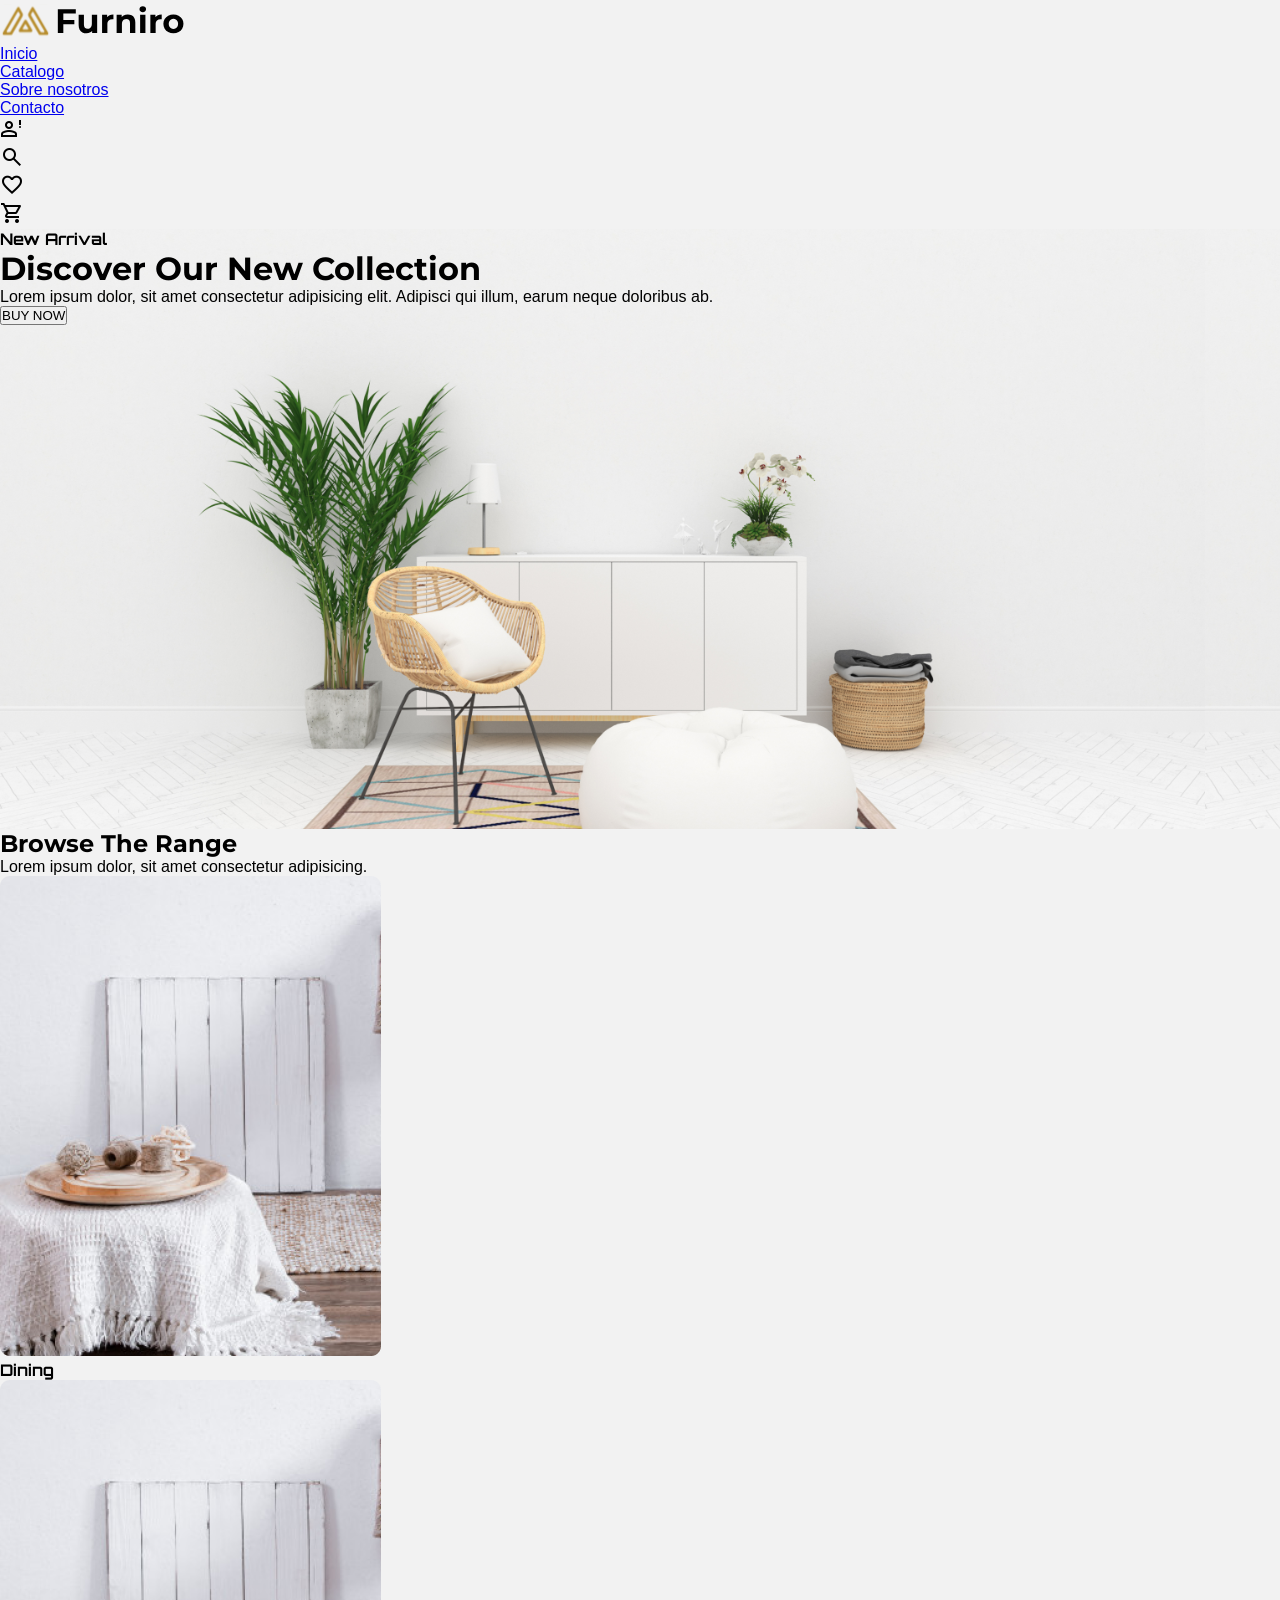
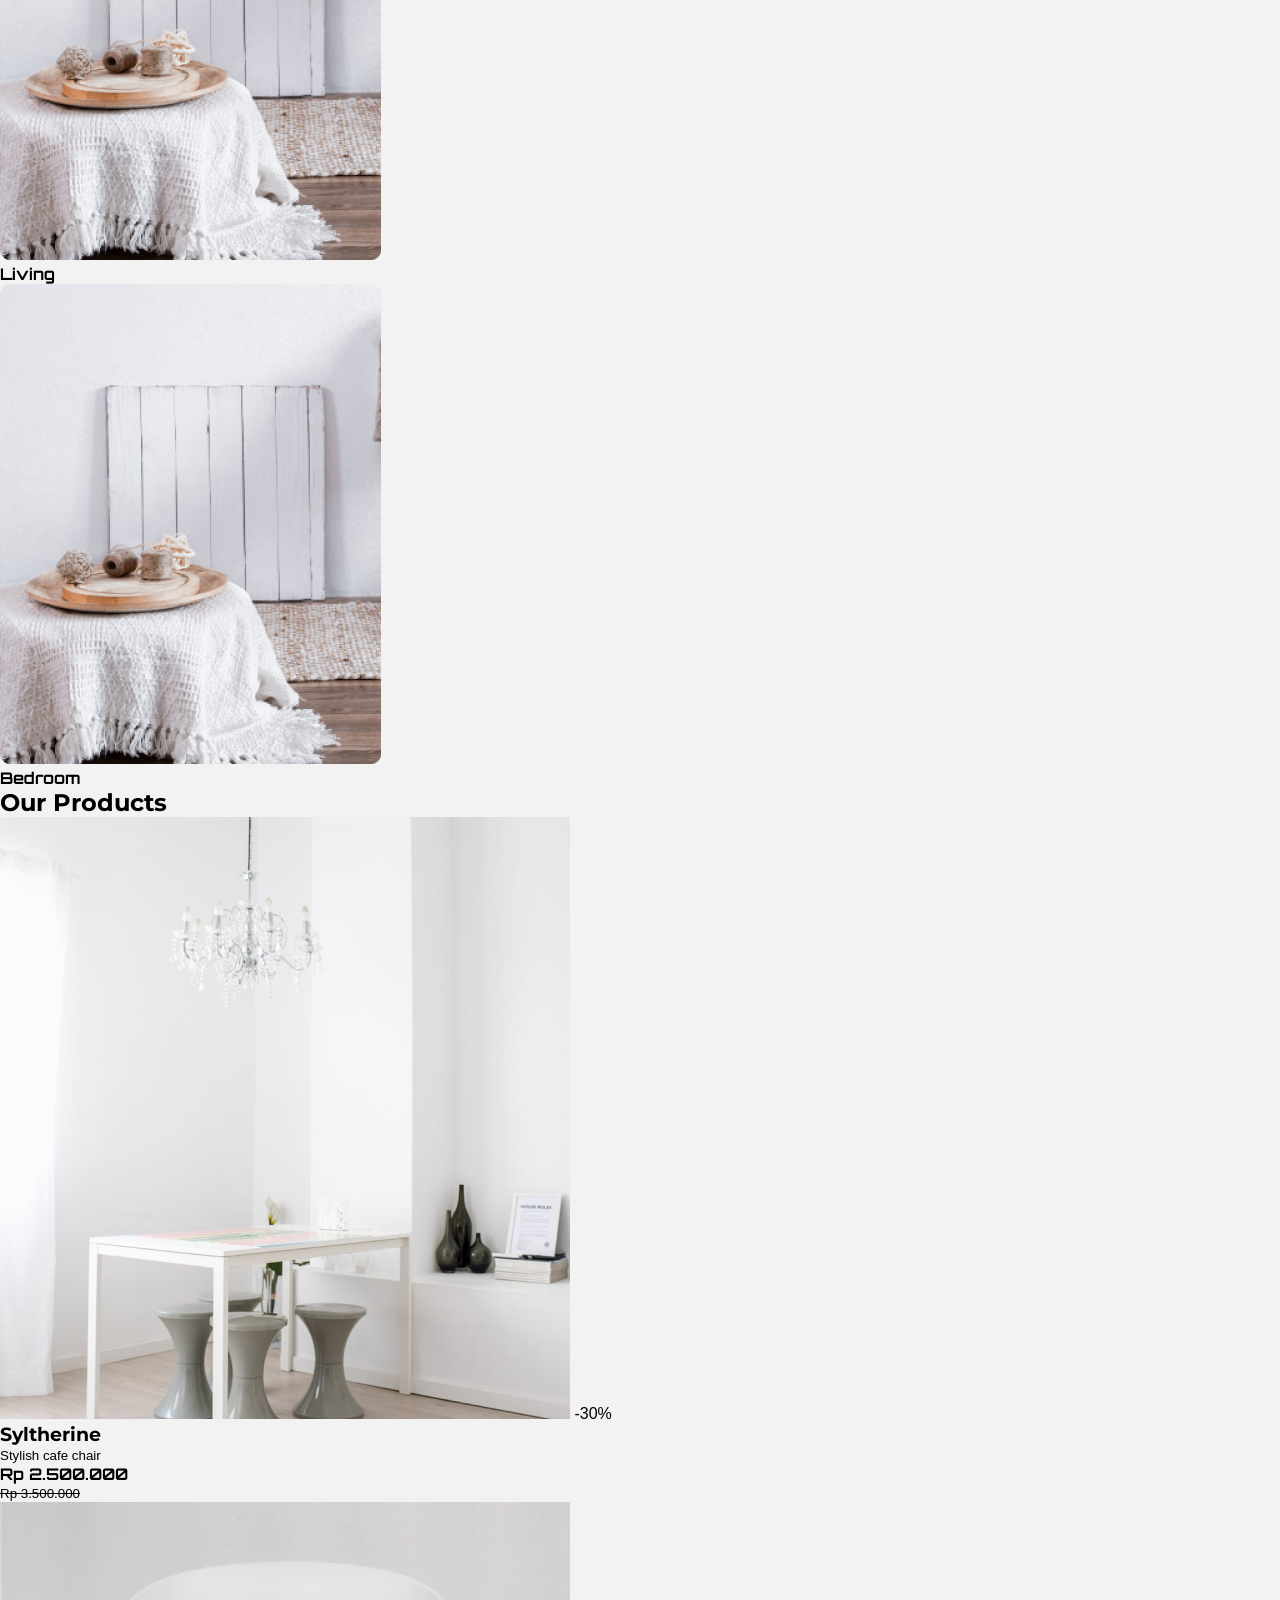
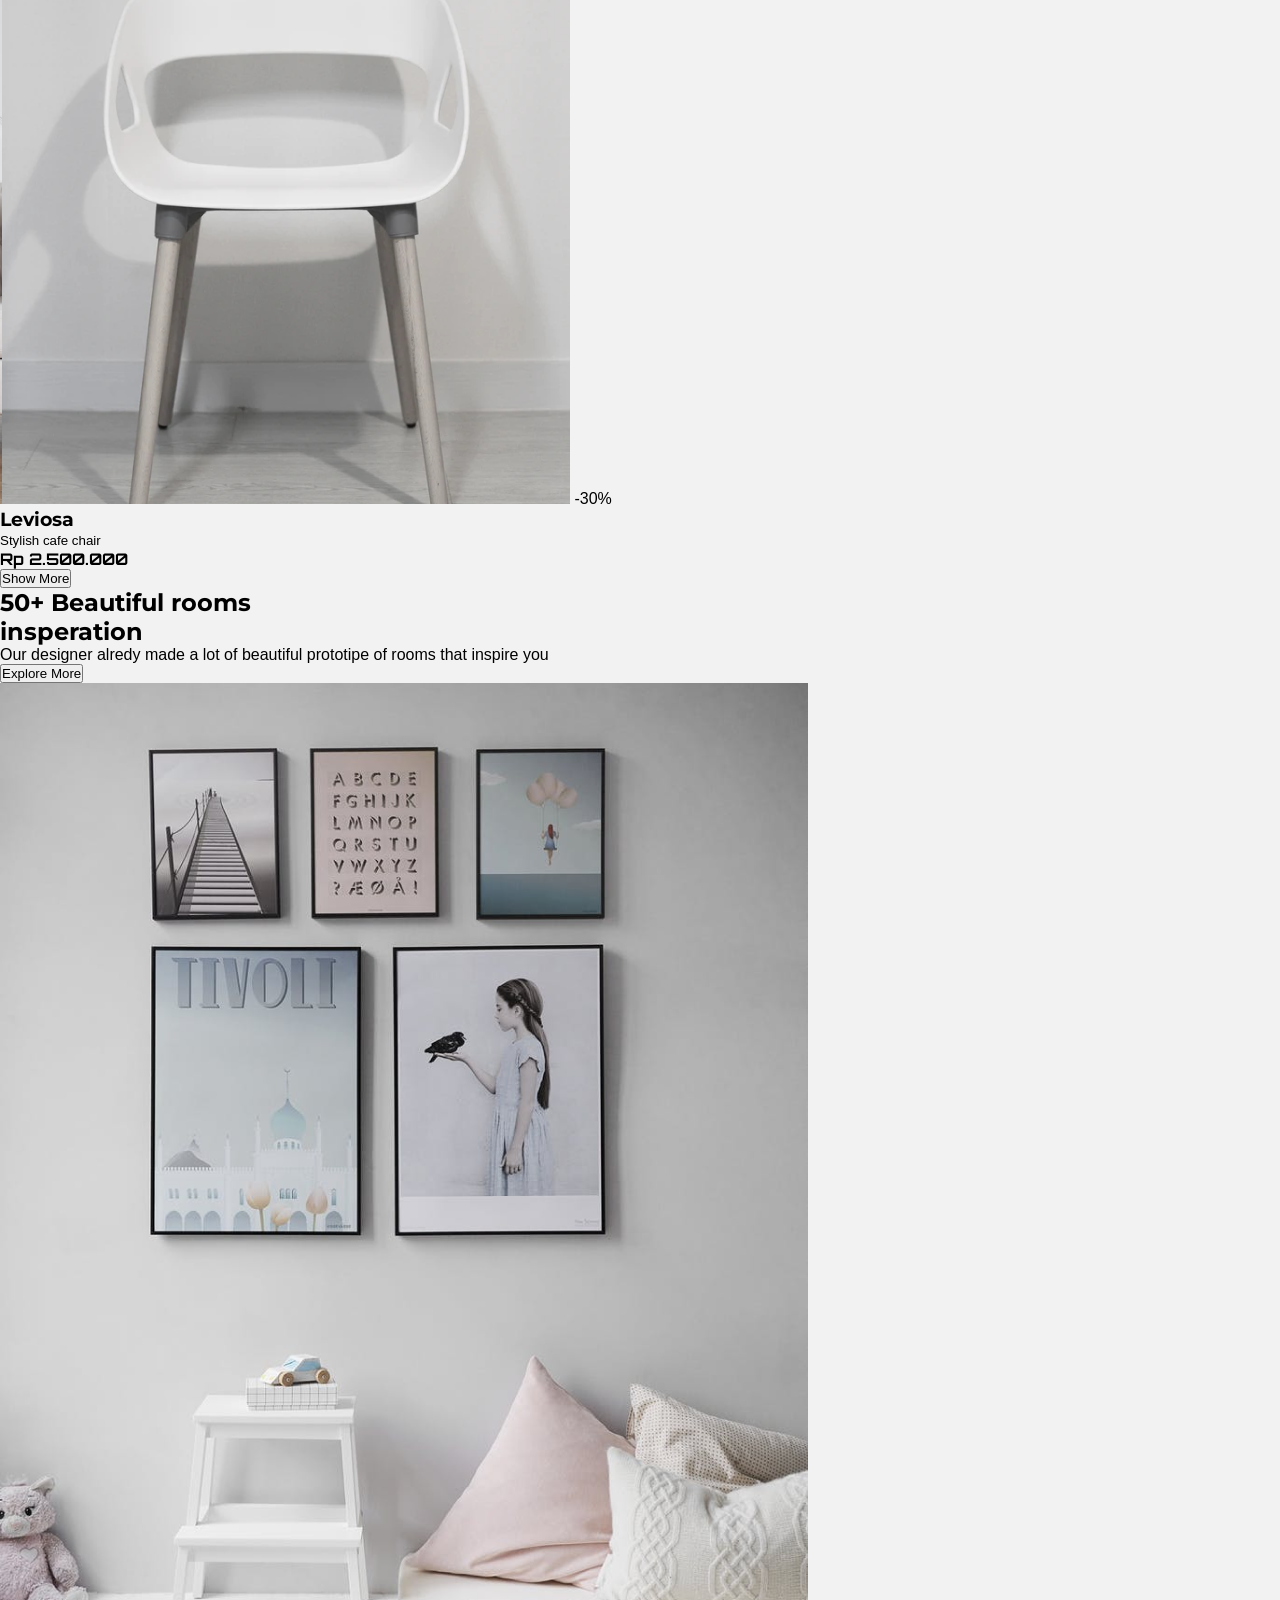
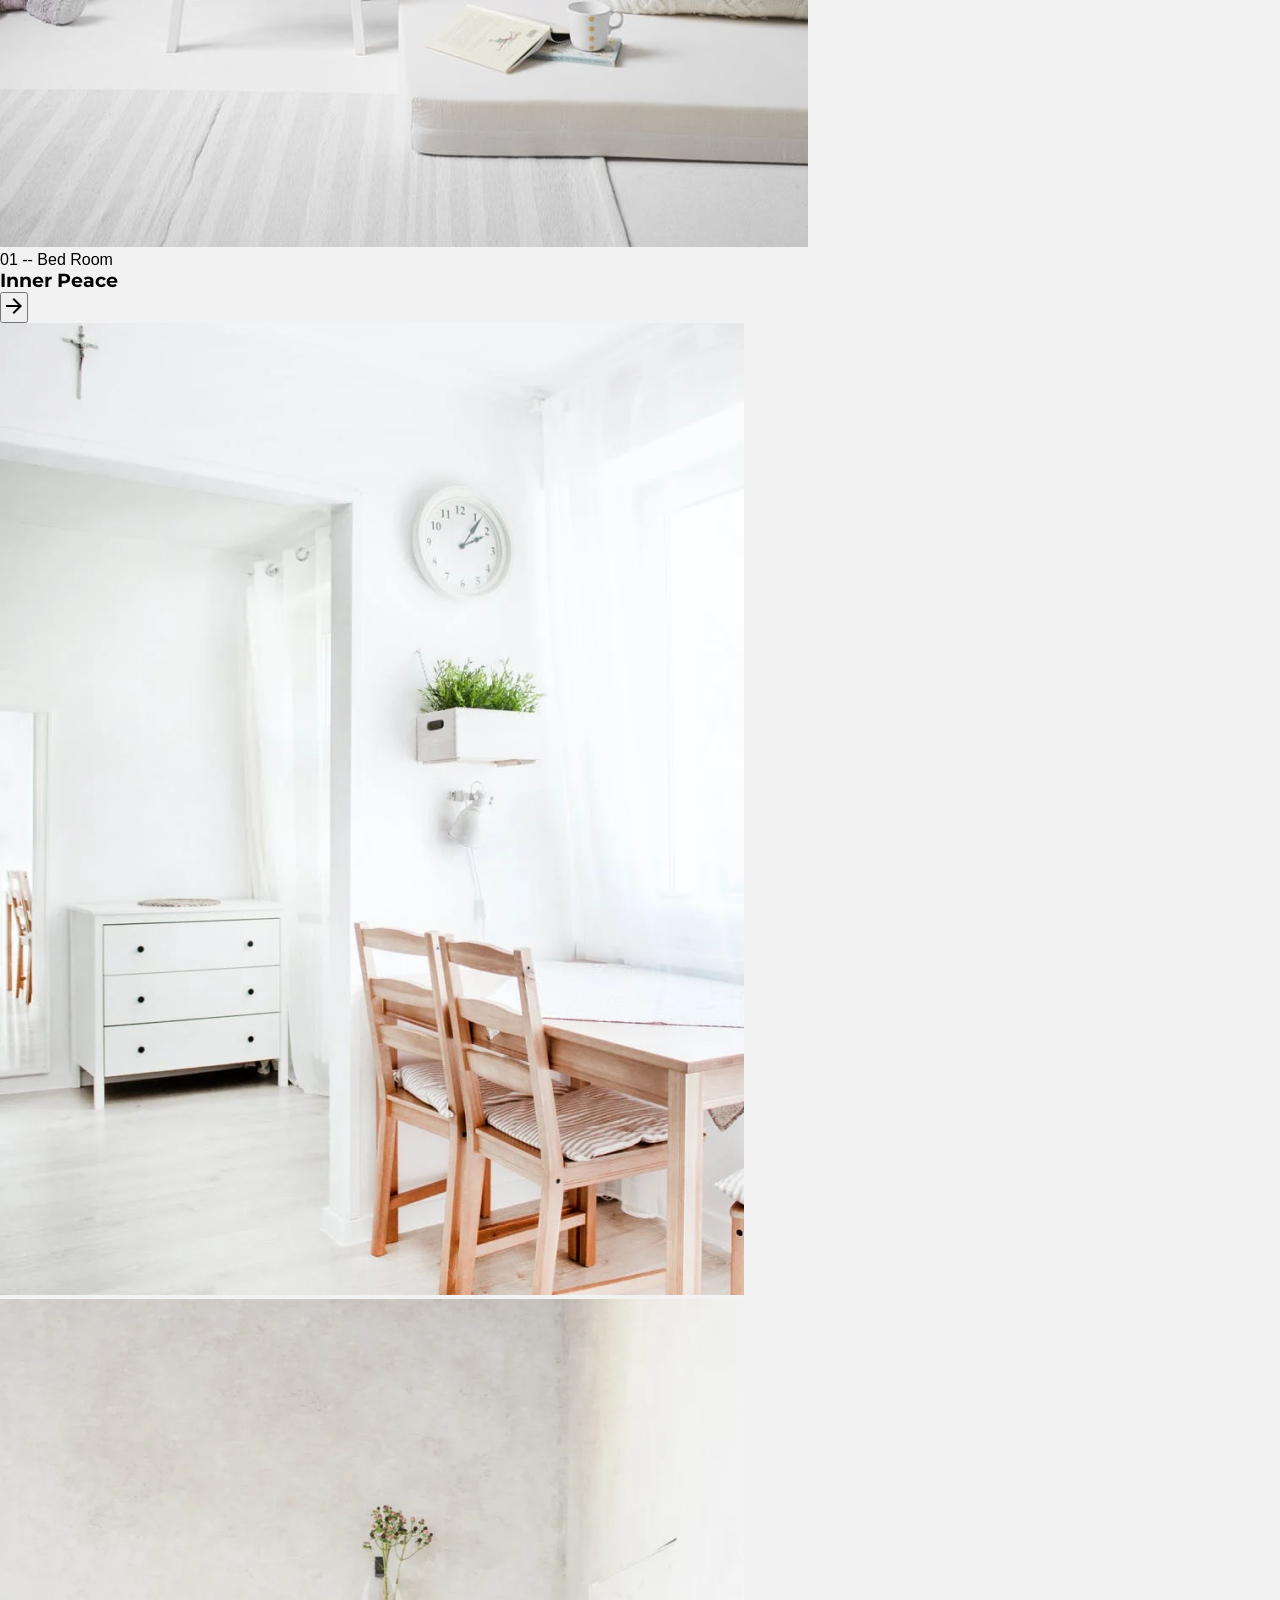
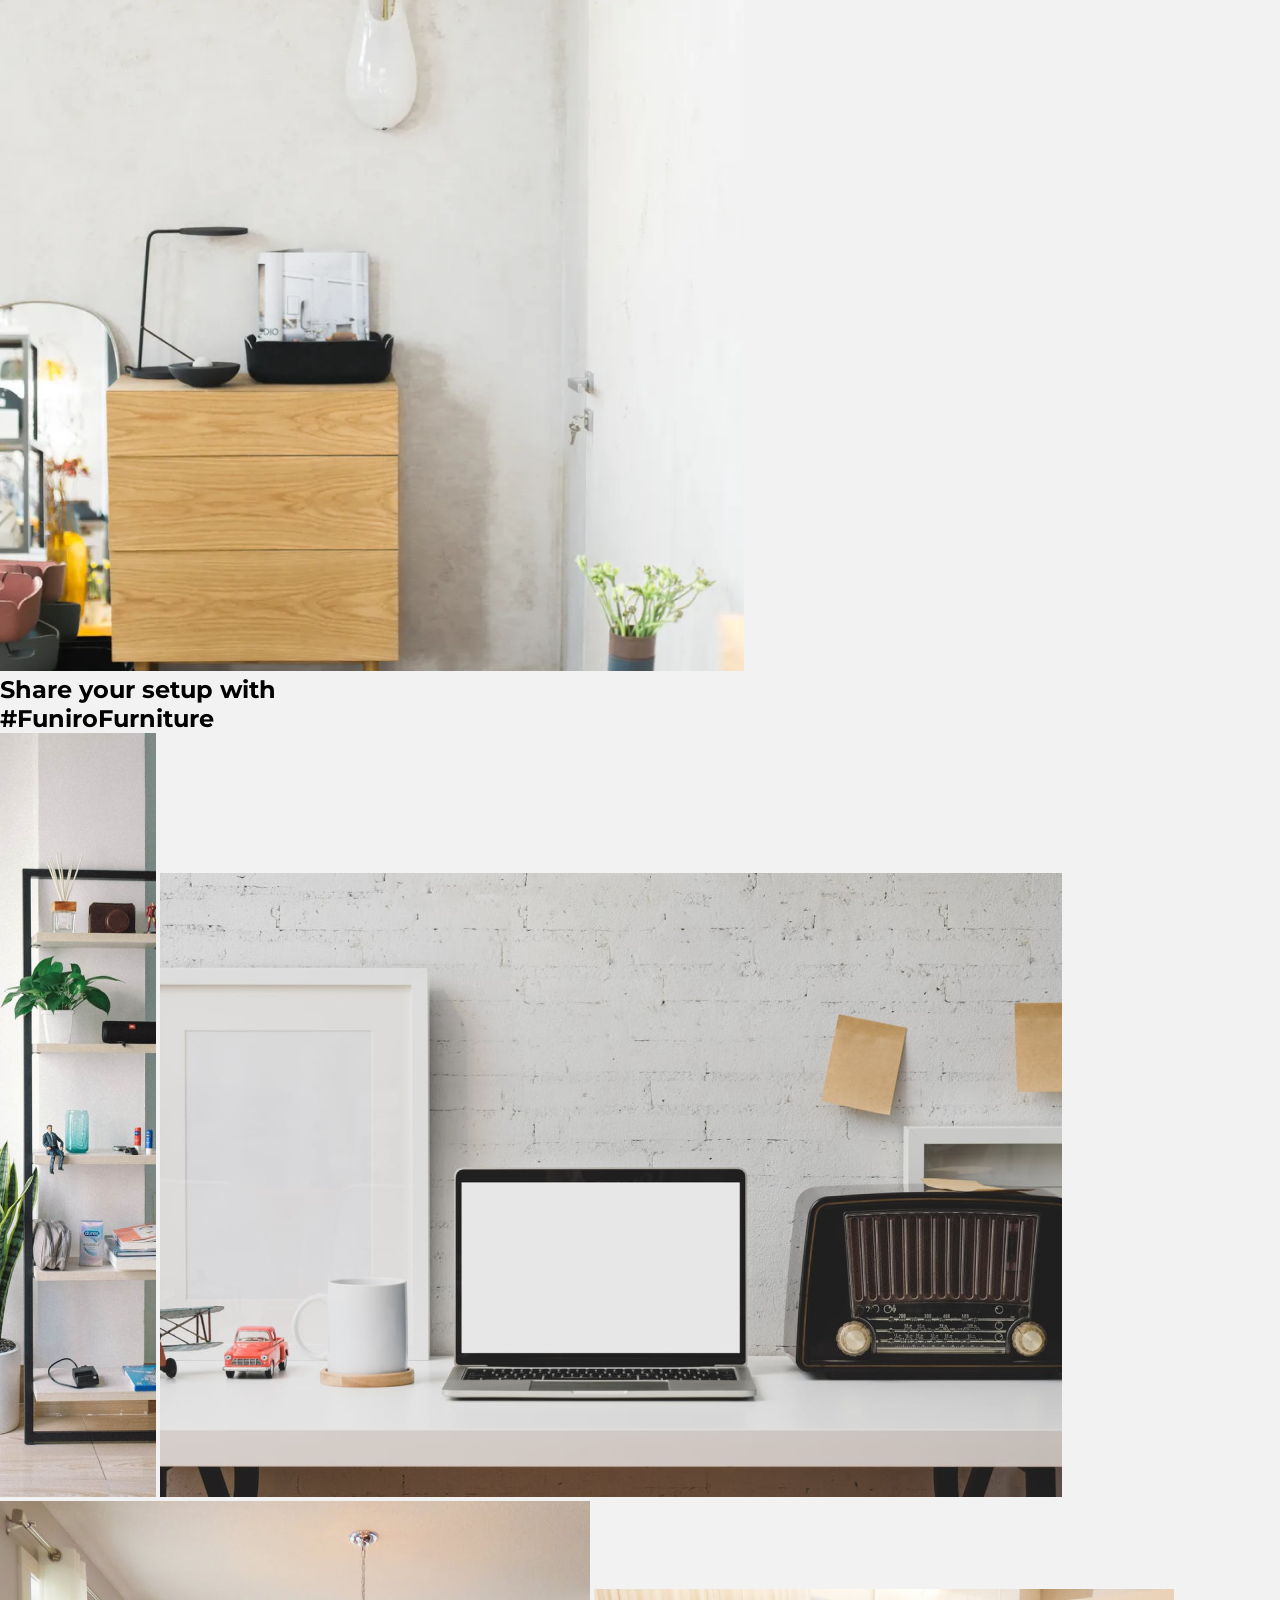
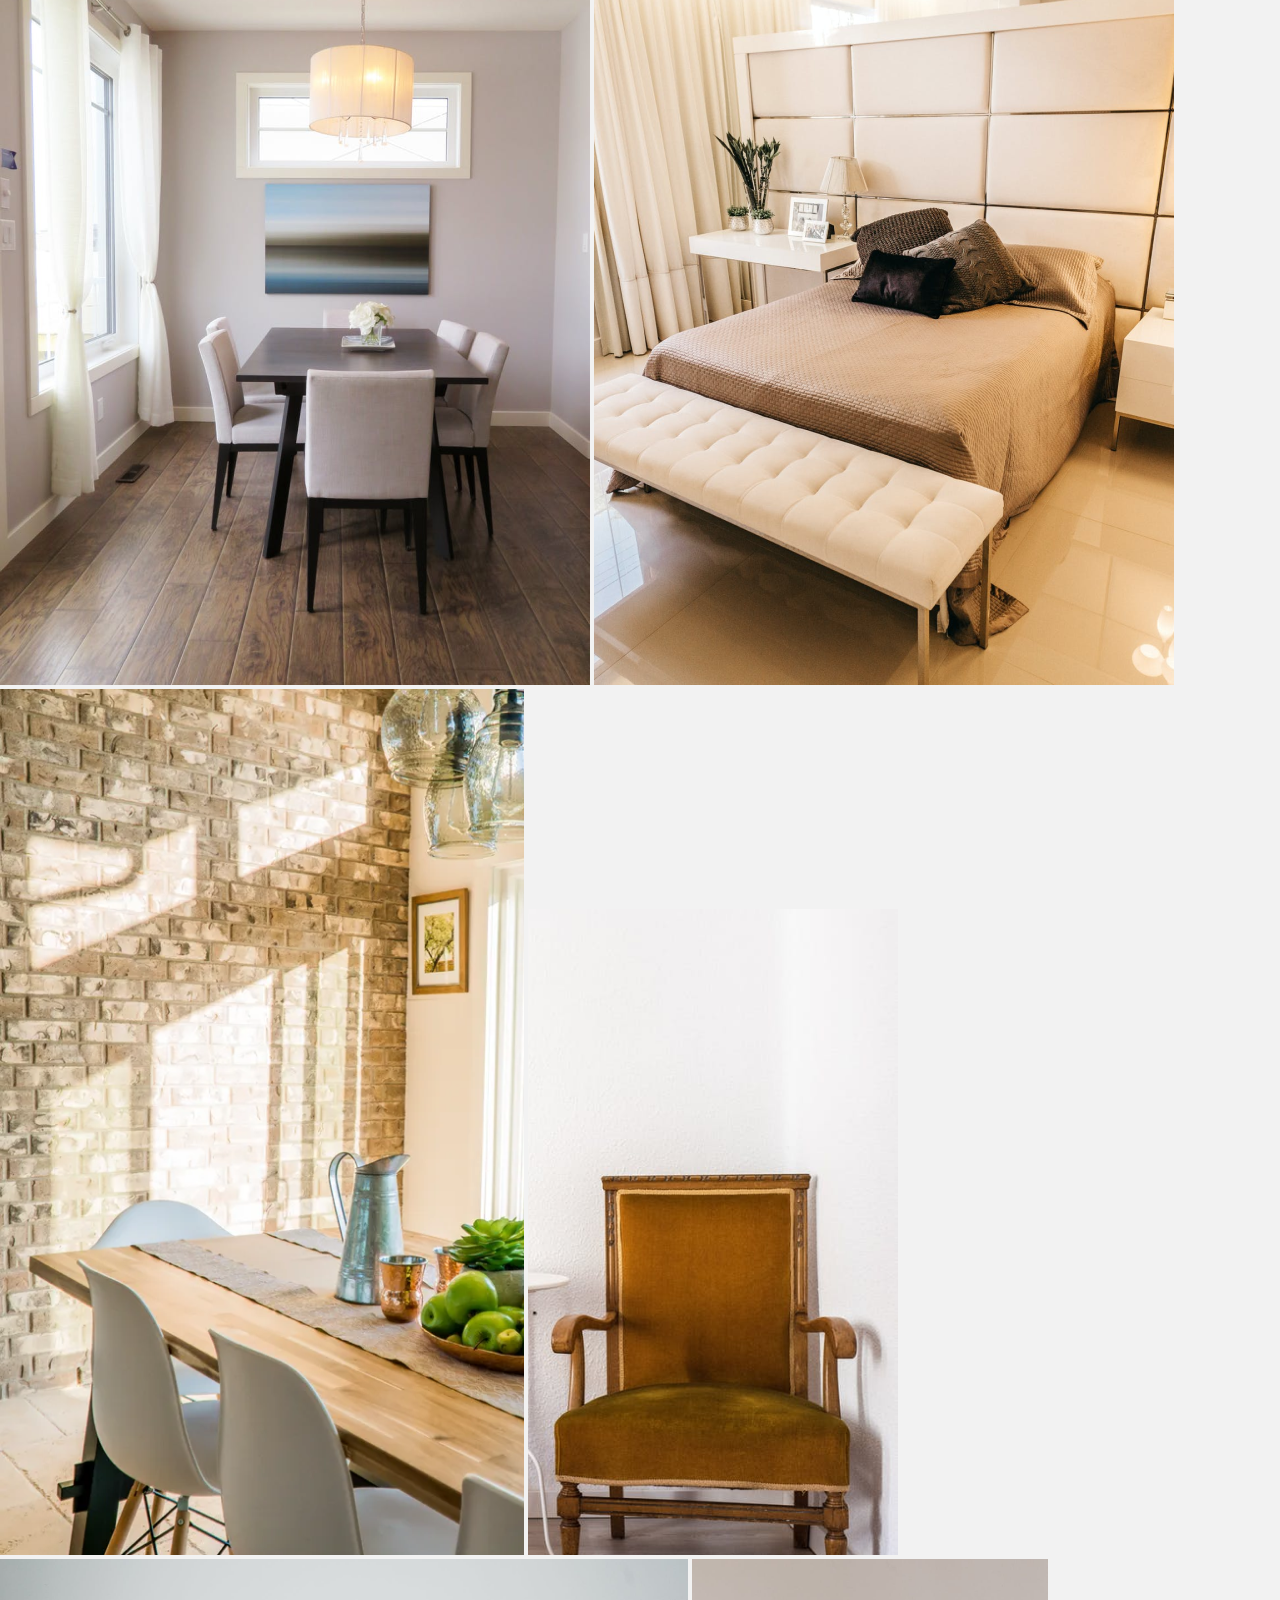
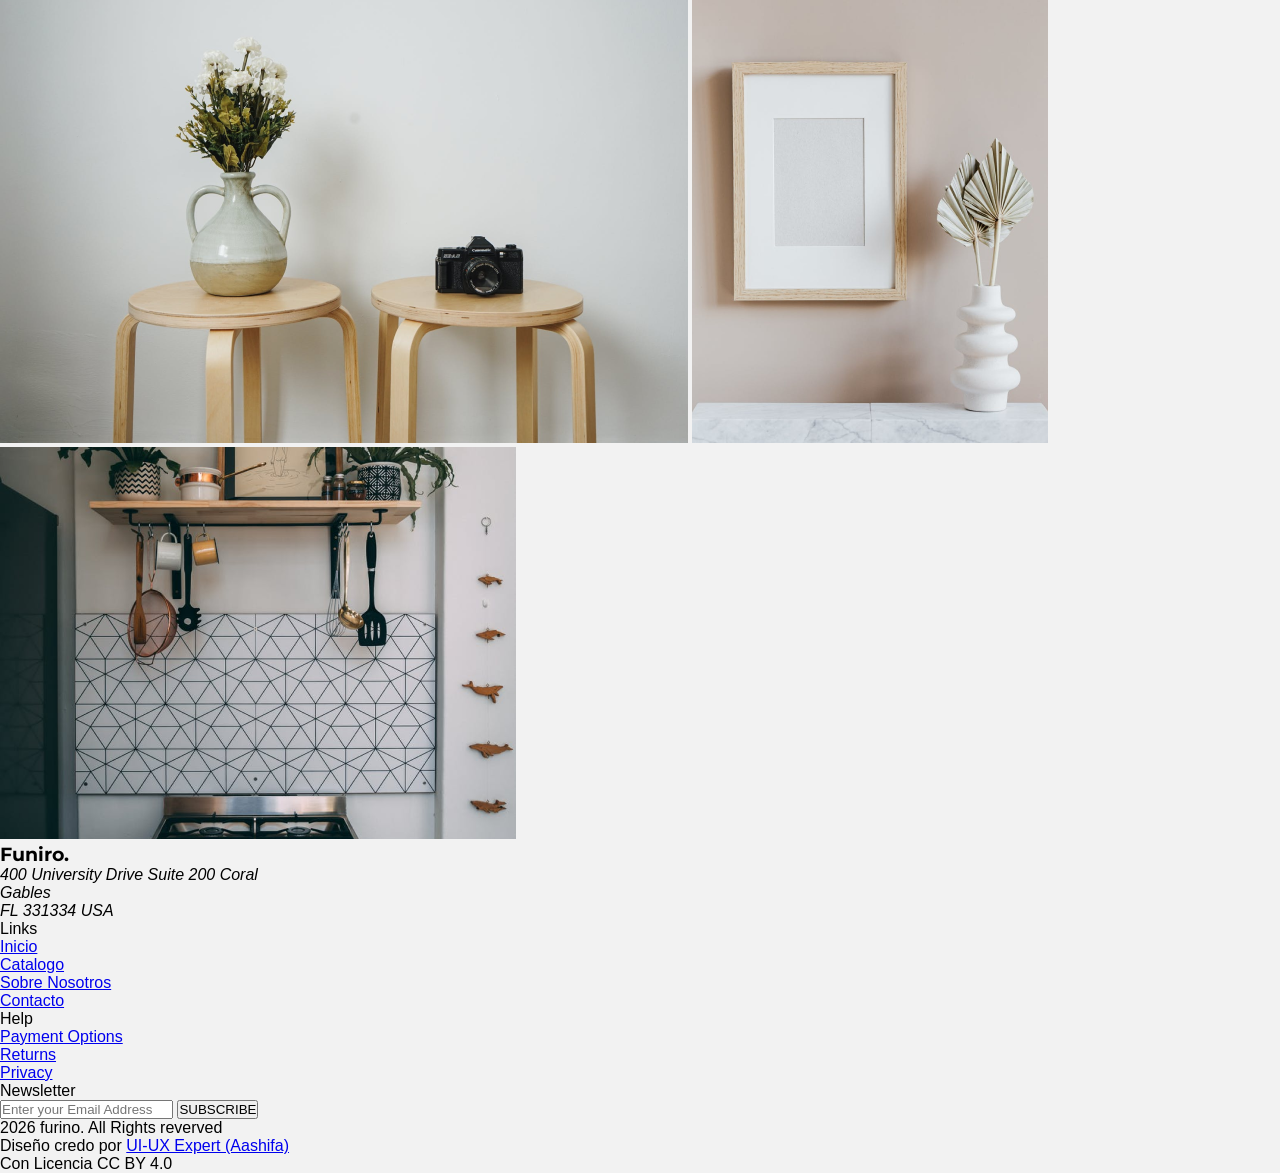
<file: index.html>
<!--Tipo de Documento-->
<!doctype html>

<!-- Etiqueta inicial. Lang define el idoma del sitio web, utile en SEO y otras cositas -->
<html lang="es">
  <!-- Cabecera, recursos y 
   datos importantes sobre nuestra web -->
  <!-- En el head esta toda la informacion que el navegador necesita -->
  <head>
    <meta charset="UTF-8" />
    <meta name="viewport" content="width=device-width, initial-scale=1.0" />
    <!-- Titulo de la pestaña del navegador -->
    <title>Home</title>
    <!-- Paquete de Favicon generado por Favicon.im Generator -->
    <link rel="icon" type="image/x-icon" href="favicon.ico" />
    <link
      rel="icon"
      type="image/png"
      sizes="16x16"
      href="./assets/img/favicons/favicon-16x16.png"
    />
    <link
      rel="icon"
      type="image/png"
      sizes="32x32"
      href="./assets/img/favicons/favicon-32x32.png"
    />
    <link
      rel="apple-touch-icon"
      sizes="180x180"
      href="./assets/img/favicons/apple-touch-icon.png"
    />
    <link
      rel="icon"
      type="image/png"
      sizes="192x192"
      href="./assets/img/favicons/android-chrome-192x192.png"
    />
    <link
      rel="icon"
      type="image/png"
      sizes="512x512"
      href="./assets/img/favicons/android-chrome-512x512.png"
    />
    <!-- Define el color que usa el navegador en moviles -->
    <meta name="theme-color" content="#ffffff" />
    <!-- Enlace a los estilos globales del sitio en la carpeta css/ archivo style.css -->
    <link rel="stylesheet" href="./css/style.css" />
    <!-- Puedo agregar la tipografia del sitio aqui y debo agregarlo en cada pagina-->
    <link rel="preconnect" href="https://fonts.googleapis.com" />
    <link rel="preconnect" href="https://fonts.gstatic.com" crossorigin />
    <link
      href="https://fonts.googleapis.com/css2?family=Montserrat:ital,wght@0,100..900;1,100..900&family=Orbitron:wght@400..900&display=swap"
      rel="stylesheet"
    />

    <!-- Que tal unos iconitos -->
    <!-- Material Icons de google -->
    <link
      href="https://fonts.googleapis.com/css2?family=Material+Symbols+Outlined"
      rel="stylesheet"
    />
  </head>
  <!-- Cuerpo de nuestra web, esto es lo que el usuario ve -->
  <body>
    <header>
      <nav class="nav">
        <!-- logo del seiño en SVG importado del diseño-->
        <a href="">
          <!-- Use la opcion de Copiar como SVG -->
          <svg
            width="185"
            height="41"
            viewBox="0 0 185 41"
            fill="none"
            xmlns="http://www.w3.org/2000/svg"
            xmlns:xlink="http://www.w3.org/1999/xlink"
          >
            <rect
              y="4.5"
              width="50"
              height="32"
              fill="url(#pattern0_117_354)"
            />
            <path
              d="M62.922 19.91H74.346V24.33H62.922V19.91ZM63.33 33H57.822V9.2H75.808V13.62H63.33V33ZM86.4492 33.272C84.9305 33.272 83.5705 32.9773 82.3692 32.388C81.1905 31.7987 80.2725 30.9033 79.6152 29.702C78.9579 28.478 78.6292 26.9253 78.6292 25.044V14.708H83.9332V24.262C83.9332 25.7807 84.2505 26.9027 84.8852 27.628C85.5425 28.3307 86.4605 28.682 87.6392 28.682C88.4552 28.682 89.1805 28.512 89.8152 28.172C90.4499 27.8093 90.9485 27.2653 91.3112 26.54C91.6739 25.792 91.8552 24.8627 91.8552 23.752V14.708H97.1592V33H92.1272V27.968L93.0452 29.43C92.4332 30.6993 91.5265 31.6627 90.3252 32.32C89.1465 32.9547 87.8545 33.272 86.4492 33.272ZM102.073 33V14.708H107.139V19.876L106.425 18.38C106.969 17.088 107.842 16.1133 109.043 15.456C110.244 14.776 111.706 14.436 113.429 14.436V19.332C113.202 19.3093 112.998 19.298 112.817 19.298C112.636 19.2753 112.443 19.264 112.239 19.264C110.788 19.264 109.61 19.6833 108.703 20.522C107.819 21.338 107.377 22.6187 107.377 24.364V33H102.073ZM127.734 14.436C129.185 14.436 130.477 14.7307 131.61 15.32C132.766 15.8867 133.673 16.7707 134.33 17.972C134.987 19.1507 135.316 20.6693 135.316 22.528V33H130.012V23.344C130.012 21.8707 129.683 20.7827 129.026 20.08C128.391 19.3773 127.485 19.026 126.306 19.026C125.467 19.026 124.708 19.2073 124.028 19.57C123.371 19.91 122.849 20.4427 122.464 21.168C122.101 21.8933 121.92 22.8227 121.92 23.956V33H116.616V14.708H121.682V19.774L120.73 18.244C121.387 17.02 122.328 16.0793 123.552 15.422C124.776 14.7647 126.17 14.436 127.734 14.436ZM140.124 33V14.708H145.428V33H140.124ZM142.776 12.158C141.801 12.158 141.008 11.8747 140.396 11.308C139.784 10.7413 139.478 10.0387 139.478 9.2C139.478 8.36133 139.784 7.65867 140.396 7.092C141.008 6.52533 141.801 6.242 142.776 6.242C143.75 6.242 144.544 6.514 145.156 7.058C145.768 7.57933 146.074 8.25933 146.074 9.098C146.074 9.982 145.768 10.7187 145.156 11.308C144.566 11.8747 143.773 12.158 142.776 12.158ZM150.35 33V14.708H155.416V19.876L154.702 18.38C155.246 17.088 156.119 16.1133 157.32 15.456C158.522 14.776 159.984 14.436 161.706 14.436V19.332C161.48 19.3093 161.276 19.298 161.094 19.298C160.913 19.2753 160.72 19.264 160.516 19.264C159.066 19.264 157.887 19.6833 156.98 20.522C156.096 21.338 155.654 22.6187 155.654 24.364V33H150.35ZM173.431 33.272C171.482 33.272 169.748 32.864 168.229 32.048C166.733 31.232 165.543 30.1213 164.659 28.716C163.798 27.288 163.367 25.6673 163.367 23.854C163.367 22.018 163.798 20.3973 164.659 18.992C165.543 17.564 166.733 16.4533 168.229 15.66C169.748 14.844 171.482 14.436 173.431 14.436C175.358 14.436 177.081 14.844 178.599 15.66C180.118 16.4533 181.308 17.5527 182.169 18.958C183.031 20.3633 183.461 21.9953 183.461 23.854C183.461 25.6673 183.031 27.288 182.169 28.716C181.308 30.1213 180.118 31.232 178.599 32.048C177.081 32.864 175.358 33.272 173.431 33.272ZM173.431 28.92C174.315 28.92 175.109 28.716 175.811 28.308C176.514 27.9 177.069 27.322 177.477 26.574C177.885 25.8033 178.089 24.8967 178.089 23.854C178.089 22.7887 177.885 21.882 177.477 21.134C177.069 20.386 176.514 19.808 175.811 19.4C175.109 18.992 174.315 18.788 173.431 18.788C172.547 18.788 171.754 18.992 171.051 19.4C170.349 19.808 169.782 20.386 169.351 21.134C168.943 21.882 168.739 22.7887 168.739 23.854C168.739 24.8967 168.943 25.8033 169.351 26.574C169.782 27.322 170.349 27.9 171.051 28.308C171.754 28.716 172.547 28.92 173.431 28.92Z"
              fill="black"
            />
            <defs>
              <pattern
                id="pattern0_117_354"
                patternContentUnits="objectBoundingBox"
                width="1"
                height="1"
              >
                <use
                  xlink:href="#image0_117_354"
                  transform="matrix(0.00123102 0 0 0.00192346 -0.26 -0.6875)"
                />
              </pattern>
              <image
                id="image0_117_354"
                width="1251"
                height="1251"
                preserveAspectRatio="none"
                xlink:href="[data-uri]"
              />
            </defs>
          </svg>
        </a>
        <!-- Navegacion del sitio, es la misma para todas las paginas, solo cambian las rutas -->
        <ul class="nav-main">
          <!-- vamos a alojar todas las paginas del sitio web en pages. Menos index.html, este siempre va en la raiz -->
          <li><a href="./index.html">Inicio</a></li>
          <li><a href="./pages/products.html">Catalogo</a></li>
          <li><a href="./pages/about.html">Sobre nosotros</a></li>
          <li><a href="./pages/contact.html">Contacto</a></li>
        </ul>

        <div class="nav-right">
          <ul>
            <li>
              <span class="material-symbols-outlined"> person_alert </span>
            </li>
            <li><span class="material-symbols-outlined"> search </span></li>
            <li><span class="material-symbols-outlined"> favorite </span></li>
            <li>
              <span class="material-symbols-outlined"> shopping_cart </span>
            </li>
          </ul>
        </div>
      </nav>
    </header>
    <!-- Main define el contenido principal del sitio web -->
    <main>
      <!-- Creo una seccion hero para el inicio de el sitio web -->
      <div class="hero-section">
        <p><strong>New Arrival</strong></p>
        <h1>Discover Our New Collection</h1>
        <p>
          Lorem ipsum dolor, sit amet consectetur adipisicing elit. Adipisci qui
          illum, earum neque doloribus ab.
        </p>
        <!-- Si el boton se ve raro es por que hicimos un reset 
         de las propiedades por defecto de la pagina
         margin y pading -->
        <button type="button">BUY NOW</button>
      </div>
      <!-- Nueva seccion fuera de la hero section -->
      <section class="browse-range">
        <!-- ya existe un H1 y por pagina web solo debe tener un H1
         entonces si un sitio web tiene 10 paginas, es posible tener 10 h1 -->
        <h2>Browse The Range</h2>
        <p>Lorem ipsum dolor, sit amet consectetur adipisicing.</p>

        <div class="example-images">
          <div class="example-1">
            <img src="./assets/img/inicio/dining.png" alt="" />
            <p><strong>Dining</strong></p>
          </div>
          <div class="example-2">
            <img src="./assets/img/inicio/dining.png" alt="" />
            <p><strong>Living</strong></p>
          </div>
          <div class="example-3">
            <img src="./assets/img/inicio/dining.png" alt="" />
            <p><strong>Bedroom</strong></p>
          </div>
        </div>
      </section>

      <!-- Otra seccion -->
      <section class="our-products">
        <h2>Our Products</h2>
        <!-- Ahora voy acrear unos ejemplos de card o tarjetas -->
        <div class="card-example-1">
          <div class="card-body">
            <div class="card-header">
              <img src="./assets/img/inicio/syltherine.png" alt="" />
              <span>-30%</span>
            </div>
            <div class="card-content">
              <h3>Syltherine</h3>
              <p><small>Stylish cafe chair</small></p>
            </div>
            <div class="card-footer">
              <p><b>Rp 2.500.000</b></p>
              <p>
                <small><del>Rp 3.500.000</del></small>
              </p>
            </div>
          </div>
          <!-- otra card -->
          <div class="card-body">
            <div class="card-header">
              <img src="./assets/img/inicio/leviosa.png" alt="" />
              <span>-30%</span>
            </div>
            <div class="card-content">
              <h3>Leviosa</h3>
              <p><small>Stylish cafe chair</small></p>
            </div>
            <div class="card-footer">
              <p><b>Rp 2.500.000</b></p>
            </div>
          </div>
          <!-- Ahi queda la tarea de agreagr el resto de las cards -->
        </div>
        <!-- Finalmente fuera de card-example y dentro de la seccion aregamos el boton -->
        <button type="button">Show More</button>
      </section>
      <!-- otra seccion -->
      <section class="inspirations">
        <!-- otra card pero no la misma jajaja -->
        <div class="inspirations-left">
          <h2>
            50+ Beautiful rooms <br />
            insperation
          </h2>
          <p>
            Our designer alredy made a lot of beautiful prototipe of rooms that
            inspire you
          </p>
          <button type="button">Explore More</button>
        </div>

        <!-- Carousel -->
        <div class="carousel">
          <!-- Primera imagen del carousel -->
          <div class="img-1">
            <img src="./assets/img/inicio/bedroom-2.png" alt="" />
            <div class="content">
              <div class="content-description">
                <p>01 -- Bed Room</p>
                <h3>Inner Peace</h3>
              </div>
              <!-- esto es mi idea de como hacerlo, pero cada uno puede tener la suya propia -->
              <div class="content-cta">
                <button type="button">
                  <span class="material-symbols-outlined"> arrow_forward </span>
                </button>
              </div>
            </div>
          </div>
          <!-- Segunda imagen del carousel -->
          <div class="img-2">
            <img src="./assets/img/inicio/bedroom-3.png" alt="" />
            <!-- por ahora no va -->
            <!-- <div class="content">
              <div class="content-description">
                <p>01 -- Bed Room</p>
                <h3>Inner Peace</h3>
              </div>
              <div class="content-cta">
                <button type="button">
                  <span class="material-symbols-outlined"> arrow_forward </span>
                </button>
              </div>
            </div> -->
          </div>
          <!-- Segunda imagen del carousel -->
          <div class="img-3">
            <img src="./assets/img/inicio/bedroom-4.png" alt="" />
            <!-- por ahora no va -->
            <!-- <div class="content">
              <div class="content-description">
                <p>01 -- Bed Room</p>
                <h3>Inner Peace</h3>
              </div>
              <div class="content-cta">
                <button type="button">
                  <span class="material-symbols-outlined"> arrow_forward </span>
                </button>
              </div>
            </div> -->
          </div>
        </div>
        <!-- se me ocurrio llamarlo buttons, luego pense  puede ser controls -->
        <div class="buttons">
          <!-- aqui van los controles, que loco no? -->
          <!-- No se maten la cabeza aun no llegamos a un carousel -->
        </div>
      </section>

      <!-- Otra seccion, digamos que share -->
      <section class="share">
        <!-- Tal vez puede ser solo un tag p o se un h2 y un p, a desion de cada uno -->
        <div class="top-center">
          <h2>
            Share your setup with <br />
            #FuniroFurniture
          </h2>
        </div>
        <!-- Masonry css, Busquen! -->
        <div class="galeria-masonry">
          <img src="./assets/img/inicio/share-1.png" alt="" />
          <img src="./assets/img/inicio/share-2.png" alt="" />
          <img src="./assets/img/inicio/share-3.png" alt="" />
          <img src="./assets/img/inicio/share-4.png" alt="" />
          <img src="./assets/img/inicio/share-5.png" alt="" />
          <img src="./assets/img/inicio/share-6.png" alt="" />
          <img src="./assets/img/inicio/share-7.png" alt="" />
          <img src="./assets/img/inicio/share-8.png" alt="" />
          <img src="./assets/img/inicio/share-9.png" alt="" />
        </div>
      </section>
    </main>
    <!-- Footer y se acabo -->
    <footer>
      <div class="top">
        <div class="column">
          <h3>Funiro.</h3>
          <address>
            <p>400 University Drive Suite 200 Coral</p>
            <p>Gables</p>
            <p>FL 331334 USA</p>
          </address>
        </div>
        <div class="column">
          <p>Links</p>
          <ul>
            <li><a href="./index.html">Inicio</a></li>
            <li><a href="./pages/products.html">Catalogo</a></li>
            <li><a href="./pages/about.html">Sobre Nosotros</a></li>
            <li><a href="./pages/contact.html">Contacto</a></li>
          </ul>
        </div>
        <div class="column">
          <p>Help</p>
          <!-- Estas paginas no existen -->
          <ul>
            <li><a href="#">Payment Options</a></li>
            <li><a href="#">Returns</a></li>
            <li><a href="#">Privacy</a></li>
          </ul>
        </div>
        <div class="column">
          <p>Newsletter</p>
          <form>
            <input
              type="email"
              class="email"
              placeholder="Enter your Email Address"
            />
            <input type="submit" value="SUBSCRIBE" />
          </form>
        </div>
      </div>
      <div class="bottom">
        <p>2026 furino. All Rights reverved</p>
        <p>
          Diseño credo por
          <a href="https://www.figma.com/@uiux_expert?fuid=1578119739605269494"
            >UI-UX Expert (Aashifa)</a
          >
        </p>
        <p>Con Licencia CC BY 4.0</p>
      </div>
    </footer>
  </body>
  <!-- Fin de nuestra web -->
</html>
</file>
<file: css/style.css>
/*
Importante resetear los estilos por defecto de el navegador
*/
* {
  margin: 0;
  padding: 0;
  box-sizing: border-box;
}

/* Agrego el fallback para la tipografia */
@font-face {
  font-family: "Montserrat";
  src:
    local("Montserrat"),
    url("../assets/fonts/Montserrat/static/Montserrat-Regular.ttf")
      format("ttf"),
    url("../assets/fonts/Montserrat/static/Montserrat-Bold.ttf") format("ttf"),
    url("../assets/fonts/Montserrat/static/Montserrat-Italic.ttf") format("ttf");
  font-optical-sizing: auto;
  font-weight: 400;
  font-style: normal;
}

@font-face {
  font-family: "Orbitron";
  src:
    local("Orbitron"),
    url("../assets/fonts/Orbitron/static/Orbitron-Regular.ttf") format("ttf"),
    url("../assets/fonts/Orbitron/static/Orbitron-Bold.ttf") format("ttf");
  font-optical-sizing: auto;
  font-weight: 400;
  font-style: normal;
}

/* 
El css nos sirve en principio para agregar los estilos globales para todo nuestro sitio, como 
- tipografia
- colores base
- medidas en pixeles y em, rem, etc. 
*/
body {
  font-family: "Orbitron", sans-serif;
  background: #f2f2f2;
}

/* Cambio la tipografia de los headings, recuerden que la tipografía la agregue en el HEAD de los archivos HTML  */
h1,
h2,
h3,
h4,
h5,
h6 {
  font-family: "Montserrat", sans-serif;
  font-weight: 700;
}

em {
  font-family: "Montserrat", sans-serif;
  font-style: italic;
}

.hero-section {
  background: url("../assets/img/inicio/background.png");
  background-size: contain;
  width: 100%;
  height: 600px;
}
</file>
